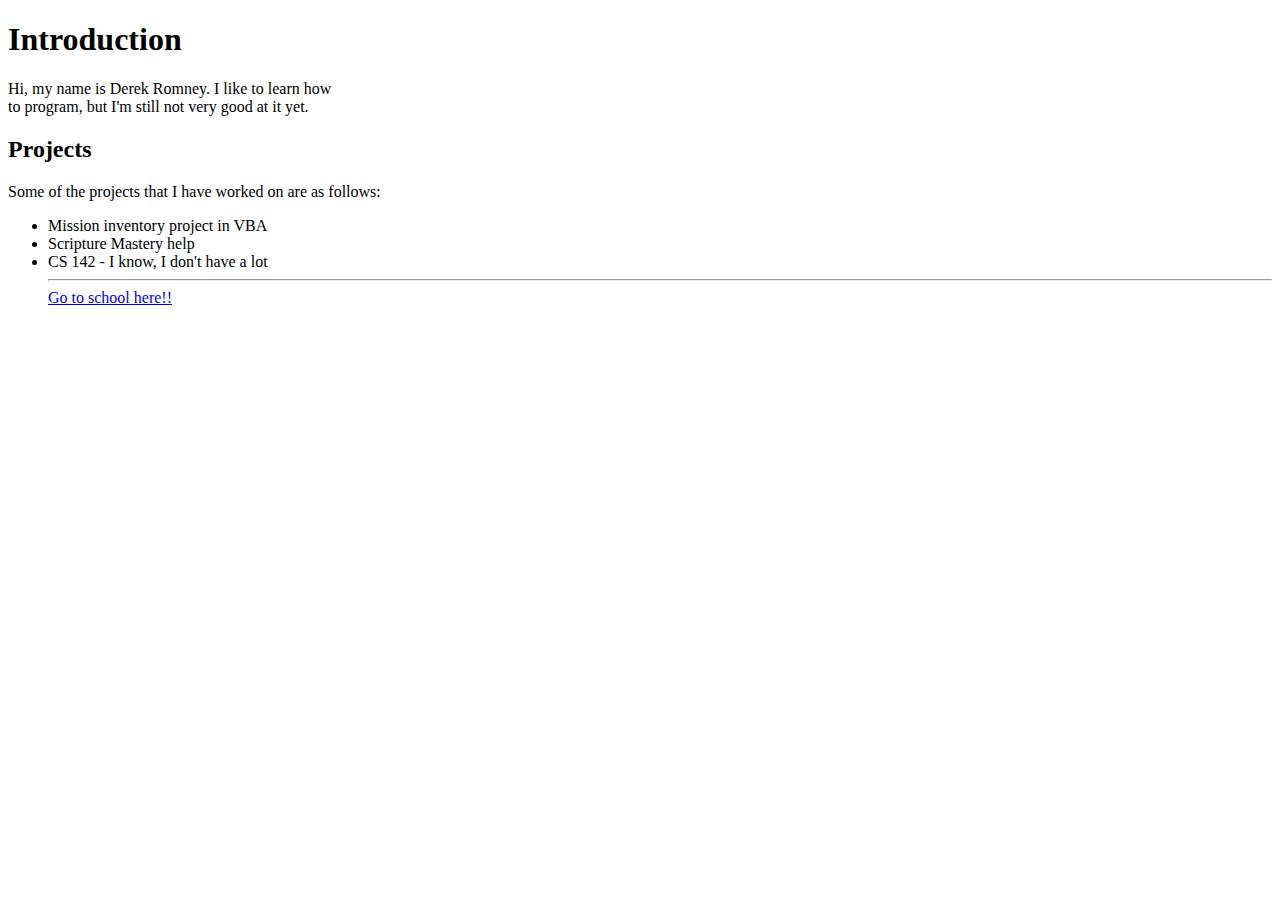
<file: index.html>
<!DOCTYPE html>
<html>
<head>
<title>Derek's Web Server</title>
</head>
<body>

<h1>Introduction</h1>
<p>Hi, my name is Derek Romney. I like to learn how <br>
to program, but I'm still not very good at it yet. </p>
<h2>Projects</h2>
<p> Some of the projects that I have worked on are as follows:</p>



<ul>
  <li>Mission inventory project in VBA</li>
  <li>Scripture Mastery help</li>
  <li>CS 142 - I know, I don't have a lot</li>
<hr>
<a href="https://www.byu.edu/">Go to school here!!</a>

</body>
</file>
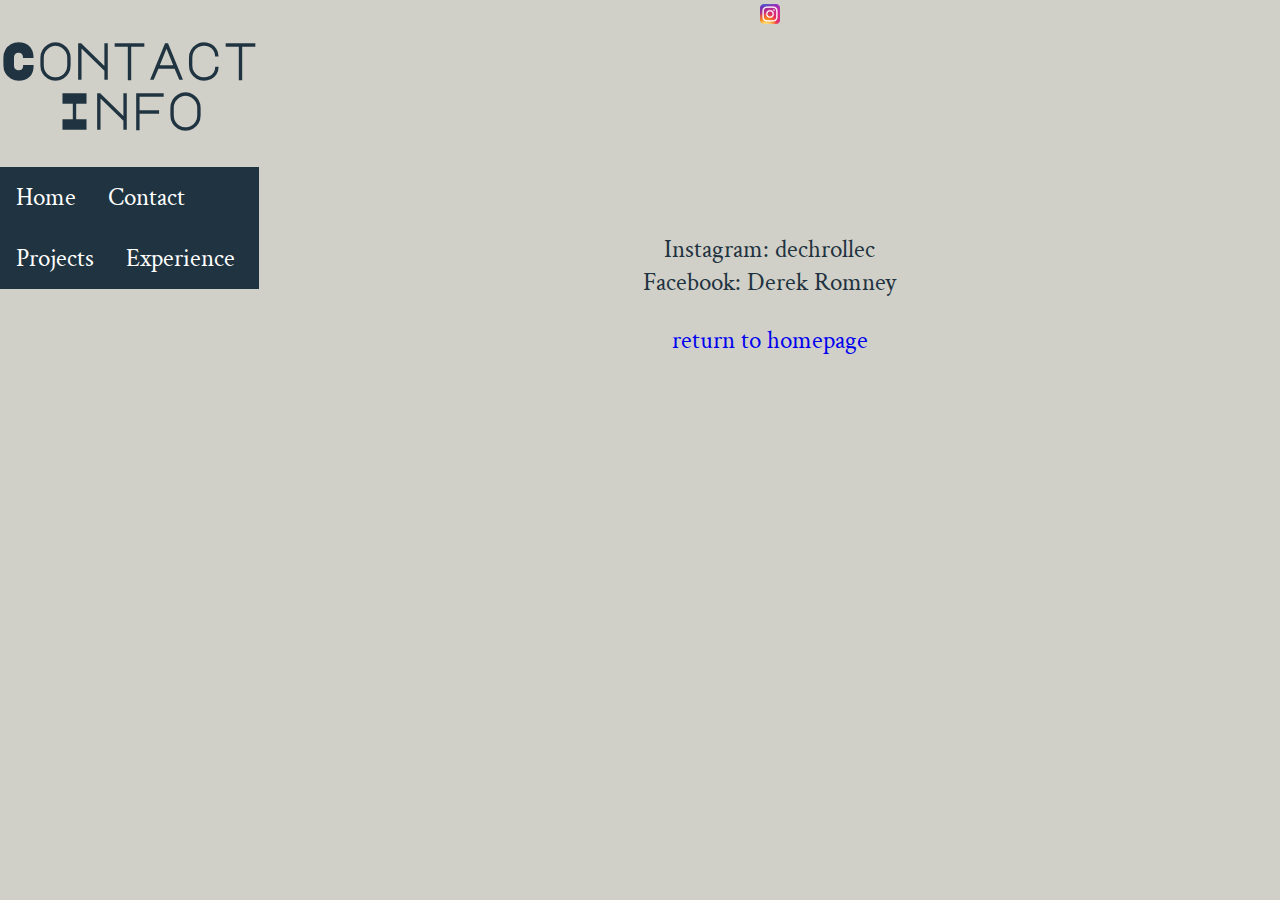
<file: contact.html>
<!DOCTYPE html>
<html lang="en" dir="ltr">

<head>
  <meta charset="utf-8">
  <title></title>
  <link rel="stylesheet" href="portfolio.css">
  <link href="https://fonts.googleapis.com/css?family=Crimson+Text|Dosis|Major+Mono+Display" rel="stylesheet">
</head>

<body>
  <section>
    <aside>
      <h1>Contact Info</h1>
      <nav>
        <ul>
          <li><a href="/">Home</a></li>
          <li><a href="/contact.html">Contact</a></li>
          <li><a href="/projects.html">Projects</a></li>
          <li><a href="/experience.html">Experience</a></li>
        </ul>
      </nav>
    </aside>
    <article>
      <img src="/instagram_logo.png" alt="instagram_logo" style="width:20px">
      <p>Instagram: dechrollec <br /> Facebook: Derek Romney</p>

      <a href="/index.html">return to homepage</a>
    </article>
  </section>

</body>

</html>
</file>
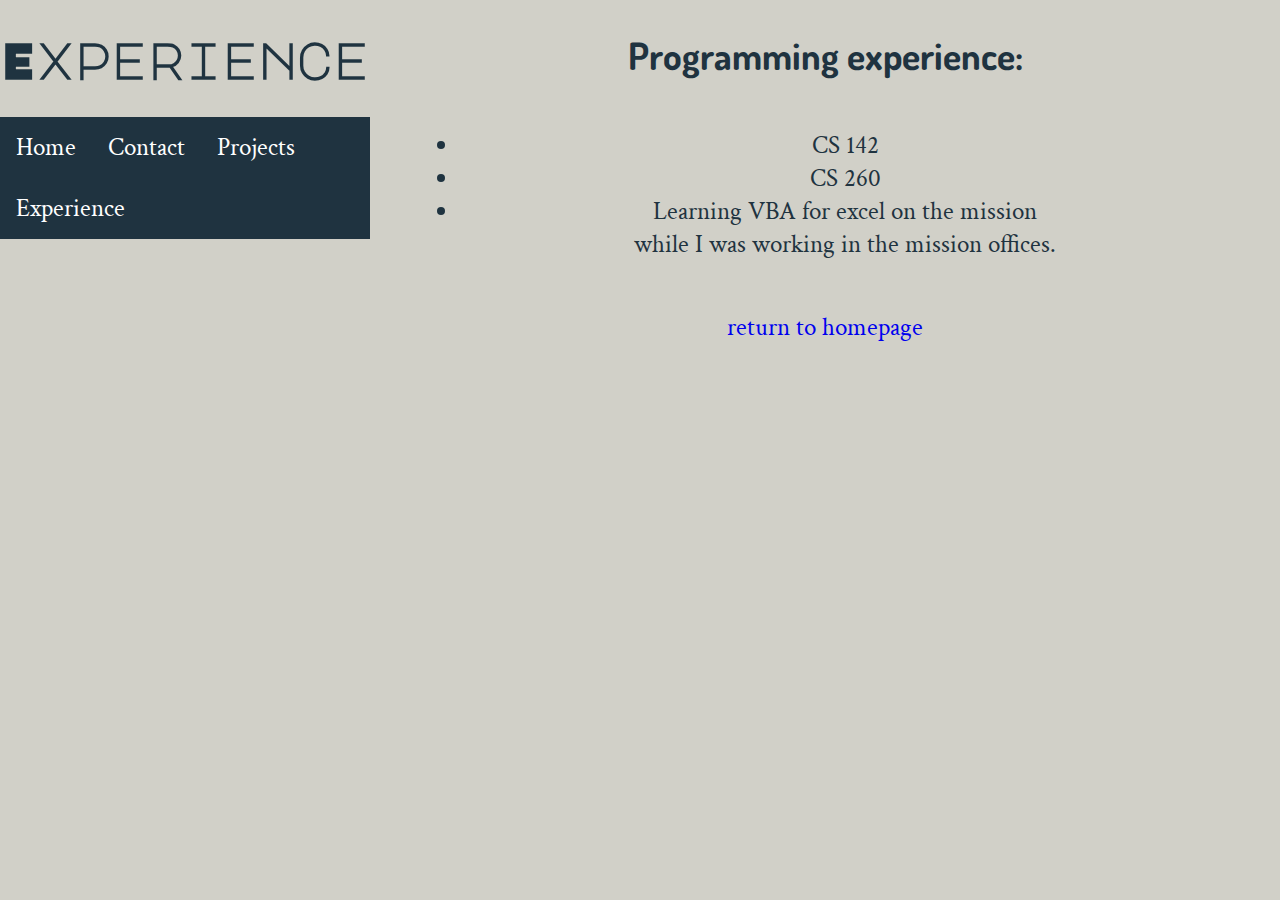
<file: experience.html>
<!DOCTYPE html>
<html lang="en" dir="ltr">

<head>
  <meta charset="utf-8">
  <title></title>
  <link rel="stylesheet" href="portfolio.css">
  <link href="https://fonts.googleapis.com/css?family=Crimson+Text|Dosis|Major+Mono+Display" rel="stylesheet">
</head>

<body>
  <section>
    <aside>
      <h1>Experience</h1>
      <nav>
        <ul>
          <li><a href="/">Home</a></li>
          <li><a href="/contact.html">Contact</a></li>
          <li><a href="/projects.html">Projects</a></li>
          <li><a href="/experience.html">Experience</a></li>
        </ul>
      </nav>
    </aside>
    <article>
      <h2>Programming experience:</h2>
      <div class="experiences">
        <ul>
          <li>CS 142</li>
          <li>CS 260</li>
          <li>Learning VBA for excel on the mission <br>
            while I was working in the mission offices.</li>
        </ul>
      </div>
      <a href="/index.html">return to homepage</a>
    </article>
  </section>
</body>

</html>
</file>
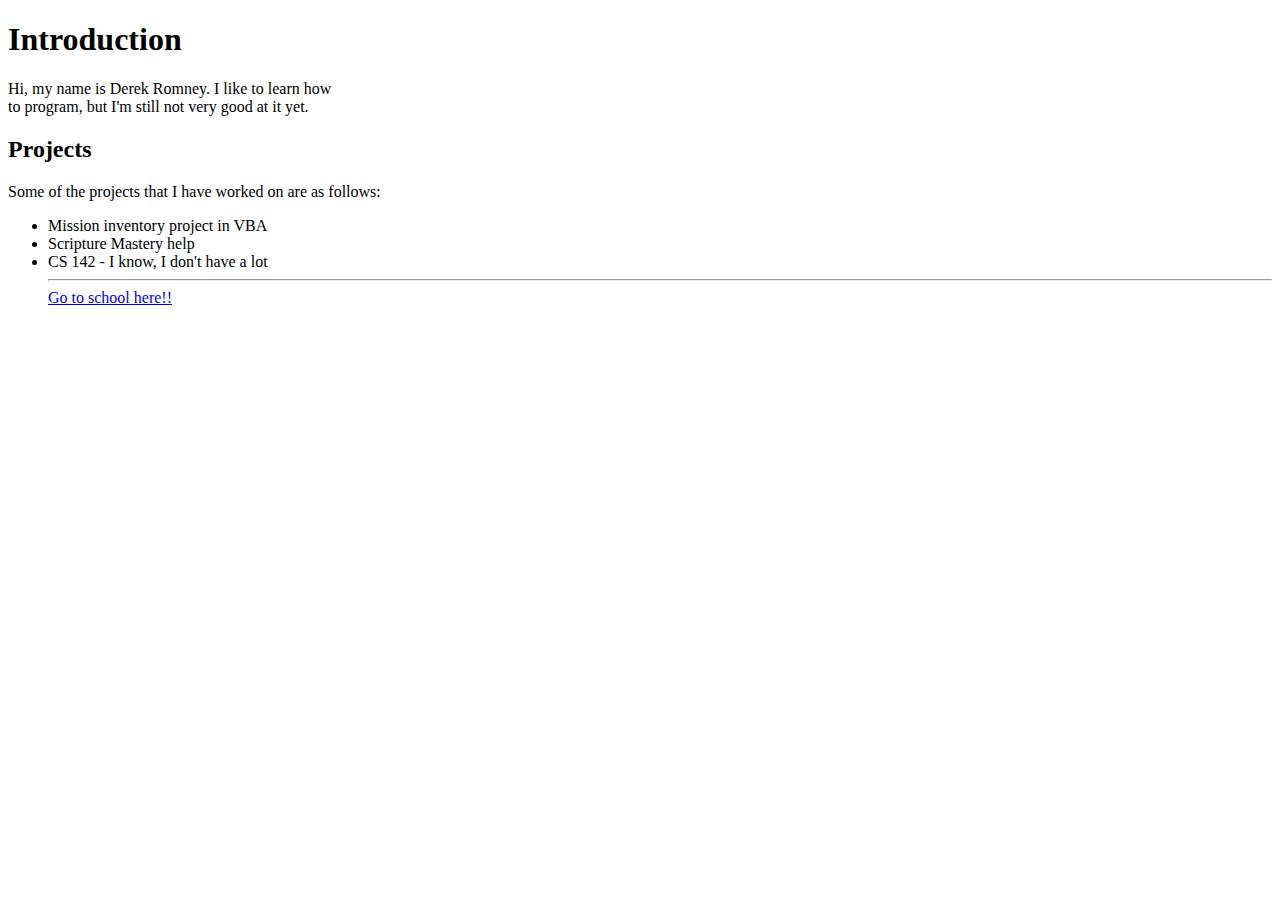
<file: index2.html>
<!DOCTYPE html>
<html>
<head>
<title>Derek's Web Server</title>
</head>
<body>

<h1>Introduction</h1>
<p>Hi, my name is Derek Romney. I like to learn how <br>
to program, but I'm still not very good at it yet. </p>
<h2>Projects</h2>
<p> Some of the projects that I have worked on are as follows:</p>
<ul>
<li>Mission inventory project in VBA</li>
<li>Scripture Mastery help</li>
<li>CS 142 - I know, I don't have a lot</li>
<hr>
<a href="https://www.byu.edu/">Go to school here!!</a>

</body>
</file>
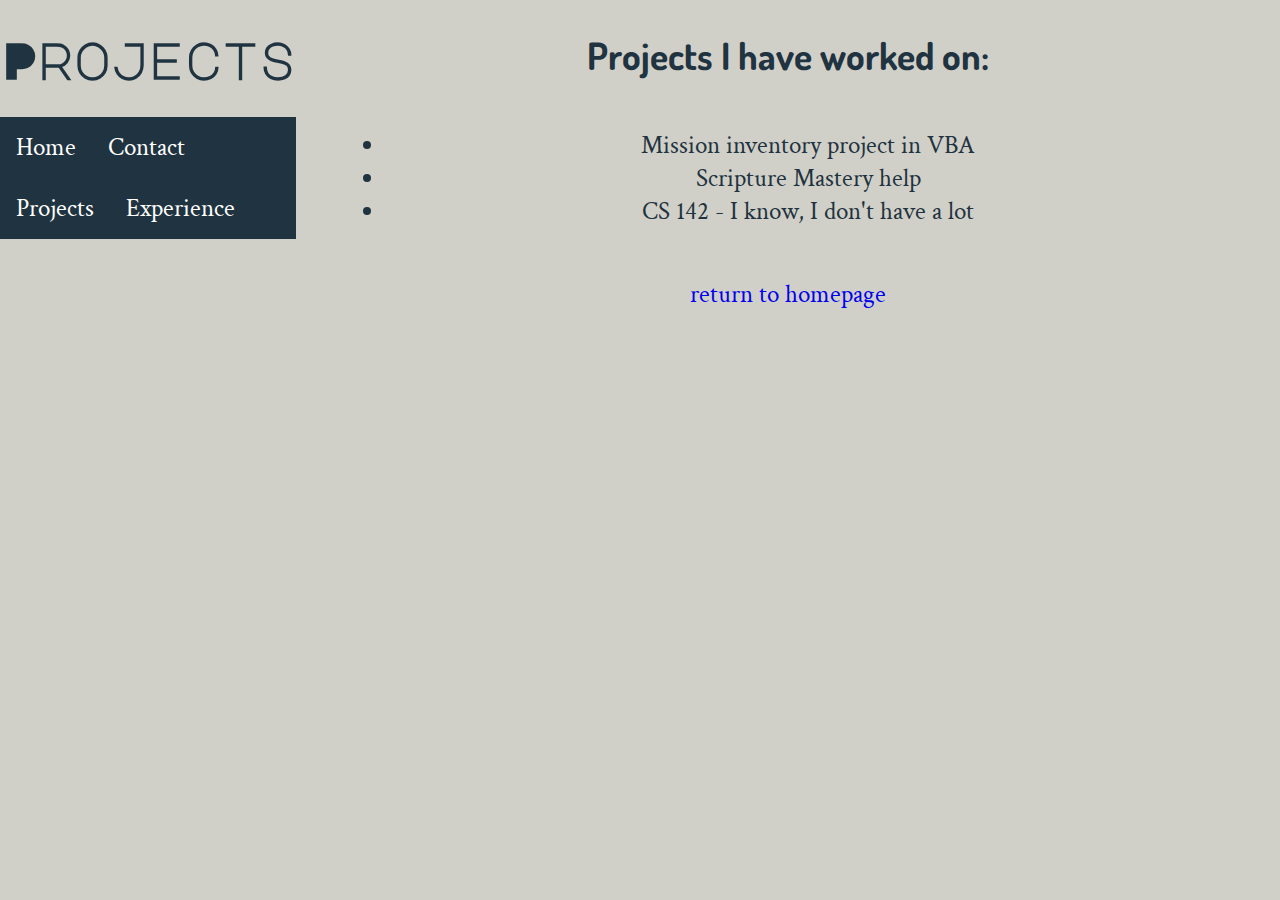
<file: projects.html>
<!DOCTYPE html>
<html lang="en" dir="ltr">

<head>
  <meta charset="utf-8">
  <title></title>
  <link rel="stylesheet" href="portfolio.css">
  <link href="https://fonts.googleapis.com/css?family=Crimson+Text|Dosis|Major+Mono+Display" rel="stylesheet">
</head>

<body>
  <section>
    <aside>
      <h1>Projects</h1>
      <nav>
        <ul>
          <li><a href="/">Home</a></li>
          <li><a href="/contact.html">Contact</a></li>
          <li><a href="/projects.html">Projects</a></li>
          <li><a href="/experience.html">Experience</a></li>
        </ul>
      </nav>
    </aside>
    <article>
      <h2> Projects I have worked on:</h2>

      <div class="experiences">

        <ul>
          <li>Mission inventory project in VBA</li>
          <li>Scripture Mastery help</li>
          <li>CS 142 - I know, I don't have a lot</li>
        </ul>
      </div>
      <a href="/index.html">return to homepage</a>
    </article>
  </section>

</body>


<html>
</file>
<file: portfolio.css>
body {
  background-color: #D1D0C8;
  font-size: 25px;
  margin: auto;
  font-family: 'Crimson Text', serif;
  text-align: center;
  color: #1F3340;
}

nav ul {
  list-style-type: none;
  margin: 0;
  padding: 0;
  overflow: hidden;
  background-color: #1F3340;
}

nav li {
  float: left;
}

nav li a {
  display: block;
  color: white;
  text-align: center;
  padding: 14px 16px;
  text-decoration: none;
}

nav li a:hover {
  background-color: #455F6E;
}

/* Box for experiences in CS */
.experiences {
  margin: 50px;
}

a {
  text-decoration: none;
  text-align: center;
}

h1 {
  font-family: 'Major Mono Display', monospace;
  text-align: center;
}

h2 {
  font-family: 'Dosis', sans-serif;
}

p {
  text-align: center;
  margin-top: 200px;
}

section {
  display: flex;
}

aside {
  flex: 1
}

article {
  flex: 4
}
</file>
